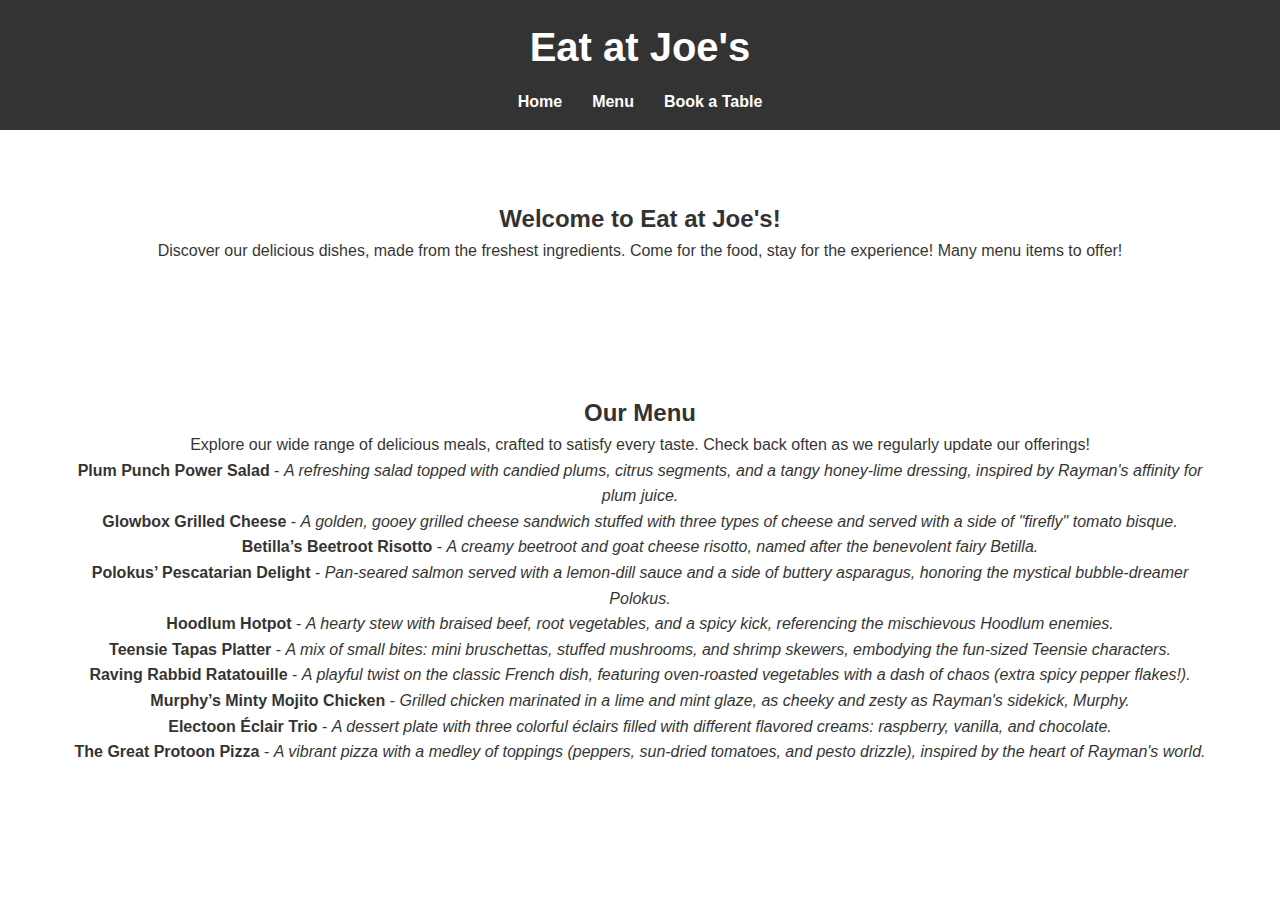
<file: Index.html>
<!DOCTYPE html>
<html lang="en">
<head>
    <meta charset="UTF-8">
    <meta name="viewport" content="width=device-width, initial-scale=1.0">
    <title>Document</title>
    <link rel="stylesheet" href="style.css">
    <link rel="stylesheet" href="https://cdn.jsdelivr.net/npm/bootstrap@4.6.2/dist/css/bootstrap.min.css" integrity="sha384-xOolHFLEh07PJGoPkLv1IbcEPTNtaed2xpHsD9ESMhqIYd0nLMwNLD69Npy4HI+N" crossorigin="anonymous">
<script src="https://cdn.jsdelivr.net/npm/bootstrap@4.6.2/dist/js/bootstrap.bundle.min.js" integrity="sha384-Fy6S3B9q64WdZWQUiU+q4/2Lc9npb8tCaSX9FK7E8HnRr0Jz8D6OP9dO5Vg3Q9ct" crossorigin="anonymous"></script>
</head>
<body>
  <section id="home-anchor"></section> 

  <!-- Header / Banner Section -->
  <header class="banner">
    <h1>Eat at Joe's</h1>
    <nav>
      <ul>
        <li><a href="#home-anchor">Home</a></li>
        <li><a href="#menu-anchor">Menu</a></li>
        <li><a href="#book-table" id="book-table-btn">Book a Table</a></li>
      </ul>
    </nav>
  </header>

  <!-- Main Content -->
  <main>
    <!-- Home Section -->
    <section id="menu-anchor"></section> 
    <section id="home">
      <h2>Welcome to Eat at Joe's!</h2>
      <p>Discover our delicious dishes, made from the freshest ingredients. Come for the food, stay for the experience! Many menu items to offer!</p>
    </section>
    
    <!-- Menu Section -->
    <section id="menu">
      <h2>Our Menu</h2>
      <p>Explore our wide range of delicious meals, crafted to satisfy every taste. Check back often as we regularly update our offerings!</p>
      <ul style="list-style-type: none; padding: 0; margin: 0;">
        <li><strong>Plum Punch Power Salad</strong> - <em>A refreshing salad topped with candied plums, citrus segments, and a tangy honey-lime dressing, inspired by Rayman's affinity for plum juice.</em></li>
        <li><strong>Glowbox Grilled Cheese</strong> - <em>A golden, gooey grilled cheese sandwich stuffed with three types of cheese and served with a side of "firefly" tomato bisque.</em></li>
        <li><strong>Betilla’s Beetroot Risotto</strong> - <em>A creamy beetroot and goat cheese risotto, named after the benevolent fairy Betilla.</em></li>
        <li><strong>Polokus’ Pescatarian Delight</strong> - <em>Pan-seared salmon served with a lemon-dill sauce and a side of buttery asparagus, honoring the mystical bubble-dreamer Polokus.</em></li>
        <li><strong>Hoodlum Hotpot</strong> - <em>A hearty stew with braised beef, root vegetables, and a spicy kick, referencing the mischievous Hoodlum enemies.</em></li>
        <li><strong>Teensie Tapas Platter</strong> - <em>A mix of small bites: mini bruschettas, stuffed mushrooms, and shrimp skewers, embodying the fun-sized Teensie characters.</em></li>
        <li><strong>Raving Rabbid Ratatouille</strong> - <em>A playful twist on the classic French dish, featuring oven-roasted vegetables with a dash of chaos (extra spicy pepper flakes!).</em></li>
        <li><strong>Murphy’s Minty Mojito Chicken</strong> - <em>Grilled chicken marinated in a lime and mint glaze, as cheeky and zesty as Rayman's sidekick, Murphy.</em></li>
        <li><strong>Electoon Éclair Trio</strong> - <em>A dessert plate with three colorful éclairs filled with different flavored creams: raspberry, vanilla, and chocolate.</em></li>
        <li><strong>The Great Protoon Pizza</strong> - <em>A vibrant pizza with a medley of toppings (peppers, sun-dried tomatoes, and pesto drizzle), inspired by the heart of Rayman's world.</em></li>
    </ul>
    </section>
  </main>

  <!-- Popup Form for Booking -->
  <div id="popup-form" class="popup">
    <div class="popup-content">
      <span class="close-btn">&times;</span>
      <h2>Book a Table</h2>
      <form onsubmit="return valForm()">
        <label for="name">Name:</label>
        <input type="text" id="name" name="name" required>

        <label for="email">Email:</label>
        <input type="email" id="email" name="email" required>

        <label for="date">Date:</label>
        <input type="date" id="date" name="date" required>

        <label for="time">Time:</label>
        <input type="time" id="time" name="time" min="10:00" max="21:00" required>

        <label for="guests">Guests:</label>
        <input type="number" id="guests" name="guests" min="1" max="10" required>

        <button type="submit">Book Now</button>
      </form>
    </div>
  </div>

  <script src="scripts.js"></script>
</body>
</html>
</file>
<file: style.css>
/* Reset default browser styling */
* {
    margin: 0;
    padding: 0;
    box-sizing: border-box;
  }
  
  /* Body styling */
  body {
    font-family: Arial, sans-serif;
    line-height: 1.6;
    background-image: url('https://images.pexels.com/photos/260922/pexels-photo-260922.jpeg?cs=srgb&dl=pexels-pixabay-260922.jpg&fm=jpg');
    background-size: cover;
    background-repeat: no-repeat;
    background-position: center;
  }
  
  /* Header / Banner Styling */
  .banner {
    background-color: #333;
    color: #fff;
    padding: 15px;
    text-align: center;
    position: sticky;
    top: 0;
    z-index: 9;
  }
  
  .banner h1 {
    font-size: 1.8em;
  }
  
  .banner nav ul {
    list-style-type: none;
    display: flex;
    justify-content: center;
    margin-top: 10px;
    flex-wrap: wrap;
  }
  
  .banner nav ul li {
    margin: 0 15px;
  }
  
  .banner nav ul li a {
    color: #fff;
    text-decoration: none;
    font-weight: bold;
  }
  
  .banner nav ul li a:hover {
    text-decoration: underline;
  }
  
  /* Section Styling */
  main {
    padding: 20px;
    text-align: center;
  }

  #home {
    background-color: #fff;
    padding: 40px;
    opacity: 0.8;
    border-radius: 3px;
  }
  
  #menu {
    margin-top: 50px;
    background-color: #fff;
    padding: 40px;
    opacity: 0.8;
    border-radius: 3px;
  }

  .home-background {
    position: sticky;
    z-index: -9;
    top: 0;
  }
  
  /* Popup Form Styling */
  .popup {
    display: none;
    position: fixed;
    top: 0;
    left: 0;
    right: 0;
    bottom: 0;
    background-color: rgba(0, 0, 0, 0.7);
    justify-content: center;
    align-items: center;
    z-index: 1000;
  }
  
  .popup-content {
    background-color: #fff;
    padding: 20px;
    width: 90%;
    max-width: 300px;
    text-align: left;
    border-radius: 8px;
    position: relative;
  }
  
  .close-btn {
    position: absolute;
    top: 10px;
    right: 15px;
    font-size: 20px;
    cursor: pointer;
  }
  
  form label {
    display: block;
    margin-top: 10px;
  }
  
  form input {
    width: 100%;
    padding: 8px;
    margin-top: 5px;
  }
  
  form button {
    width: 100%;
    padding: 10px;
    background-color: #333;
    color: #fff;
    border: none;
    border-radius: 4px;
    cursor: pointer;
    margin-top: 15px;
  }
  
  form button:hover {
    background-color: #555;
  }
  
  /* Responsive Styling */
  
  /* Small devices (tablets, 600px and below) */
  @media only screen and (max-width: 600px) {
    .banner h1 {
      font-size: 1.5em;
    }
  
    .banner nav ul {
      flex-direction: column;
      align-items: center;
    }
  
    .banner nav ul li {
      margin: 10px 0;
    }
  }
  
  /* Medium devices (tablets in landscape and small laptops, 768px and below) */
  @media only screen and (max-width: 768px) {
    .banner h1 {
      font-size: 2em;
    }
  
    main {
      padding: 15px;
    }
  
    .popup-content {
      max-width: 350px;
    }
  }
  
  /* Large devices (laptops/desktops, 992px and below) */
  @media only screen and (max-width: 992px) {
    .banner h1 {
      font-size: 2.2em;
    }
  }
  
  /* Extra-large devices (large laptops/desktops, 1200px and above) */
  @media only screen and (min-width: 1200px) {
    .banner h1 {
      font-size: 2.5em;
    }
  
    main {
      padding: 30px;
    }
  }
</file>
